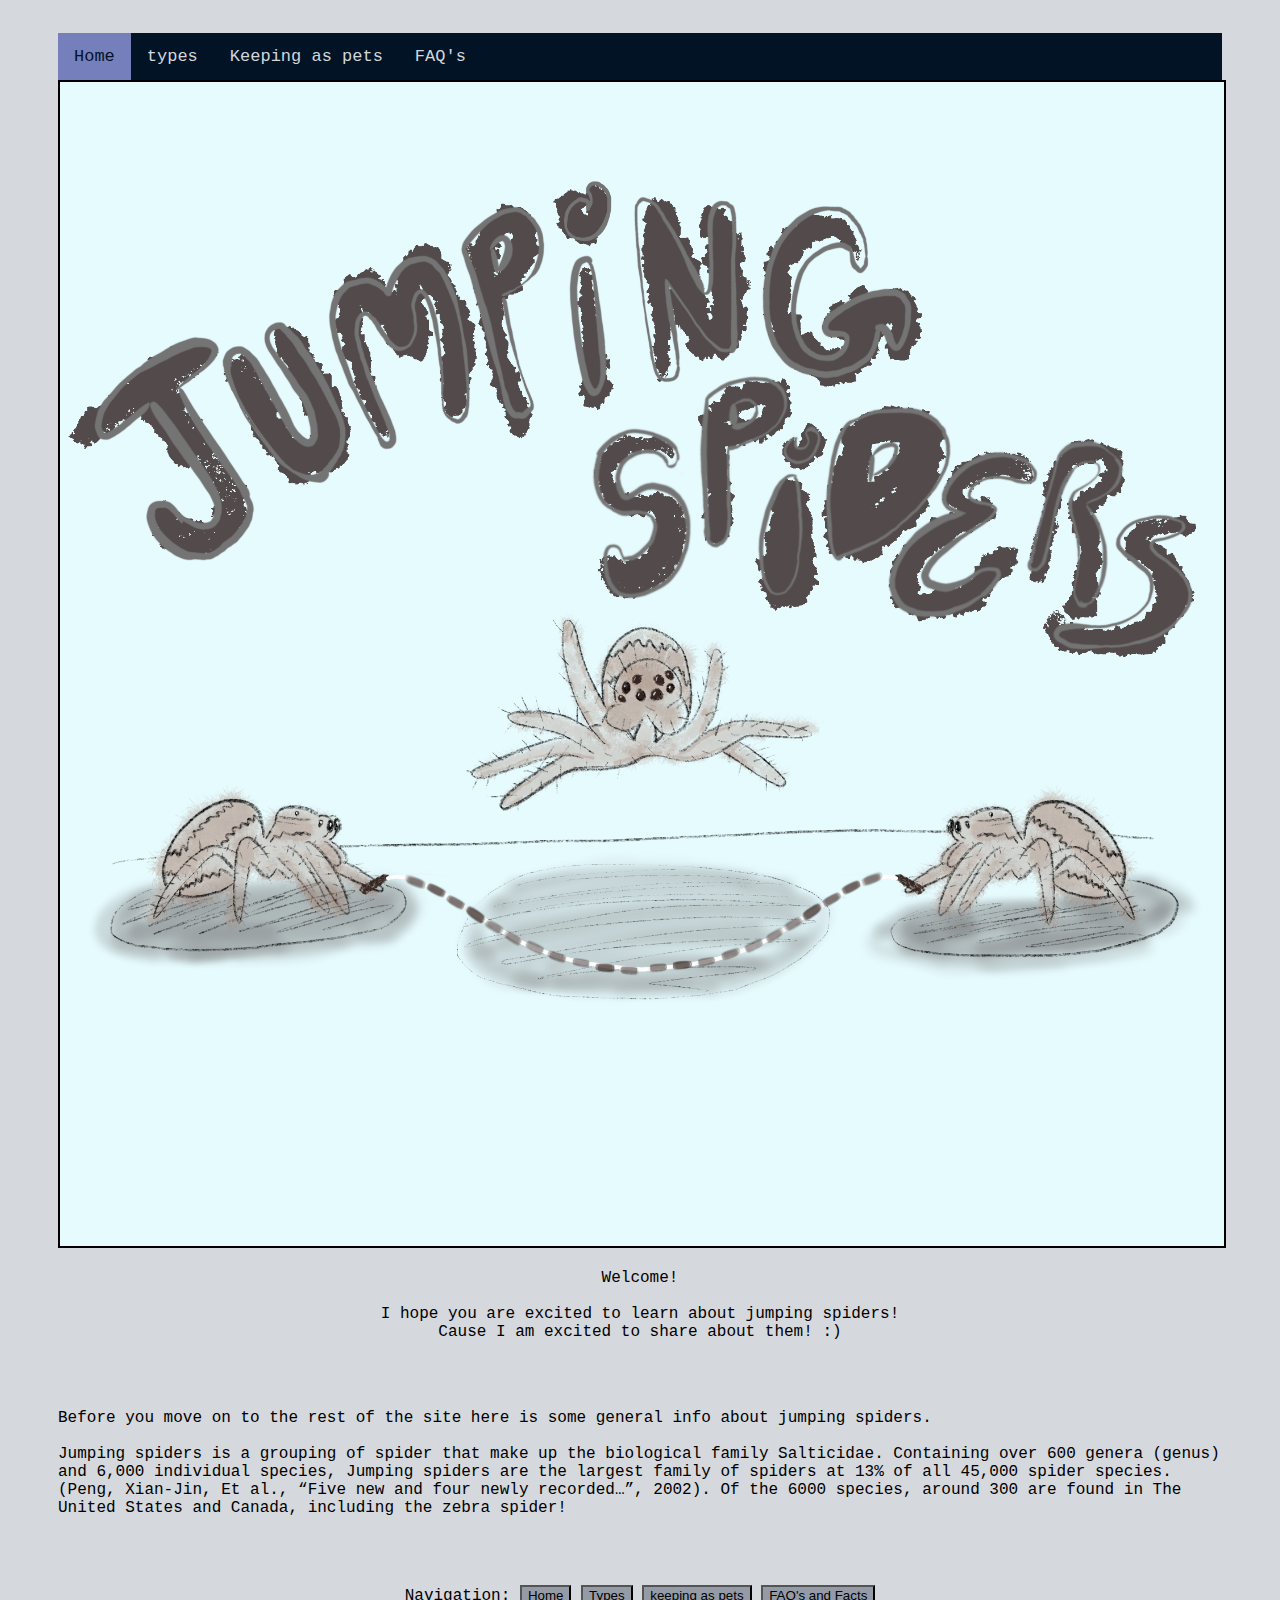
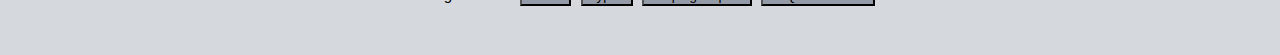
<file: index.html>
<!DOCTYPE html>
<html lang="en">
<meta charset="UTF-8">
<title>Homepage</title>
<meta name="viewport" content="width=device-width,initial-scale=1">
<link rel="stylesheet" href="./style-sheet.css">
<style= "background-color:#747FBC">
</style>
<script src=""></script>


	<!--- Code above this line will not be displayed on the browser --> 

	<body>

			<div class="topnav">
			  <a class="active" href="./index.html">Home</a>
			  <a href="./page-2-types/page2-types.html">types</a>
			  <a href="./page-3-keeping/page3-keeping.html">Keeping as pets</a>
			  <a href="./page-4-FAQ-and-facts/page4-FAQ.html">FAQ's</a>
			</div>
		
		
			<img width = 100%; height = width; border = 2; src="website-images/jumping_spider_banner_.png" alt="drawing of a spider jumping rope with two other spiders spinning the rope">
		

		<p>
		<center>
			Welcome!<br><br>

			I hope you are excited to learn about jumping spiders! <br>
			Cause I am excited to share about them! :)
		</center>
		</p>
<br>
<br>
	<p>
		Before you move on to the rest of the site here is some general info about jumping spiders.
<br>
<br>
		Jumping spiders is a grouping of spider that make up the biological family Salticidae. Containing over 600 genera (genus) and 6,000 individual species, Jumping spiders are the largest family of spiders at 13% of all 45,000 spider species. (Peng, Xian-Jin, Et al., “Five new and four newly recorded…”, 2002). Of the 6000 species, around 300 are found in The United States and Canada, including the zebra spider!
	</p>
	<br>
	<br>
	<p><center> Navigation:

		<button 
		onclick = "window.location.href = './index.html';" 
		style="background-color:#949ba6;"><a 
		>Home</a></button>

		<button 
		onclick = "window.location.href= './page-2-types/page2-types.html'"; style="background-color:#949ba6;"><a 
		>Types</a></button>

		<button
		onclick = "window.location.href= './page-3-keeping/page3-keeping.html'"
		style="background-color:#949ba6;"><a 
		>keeping as pets</a></button>

		<button 
		onclick = "window.location.href= './page-4-FAQ-and-facts/page4-FAQ.html'"
		style="background-color:#949ba6;"><a 
		>FAQ's and Facts</a></button>
	    </center>
		</p>
	</body>

</html>
</file>
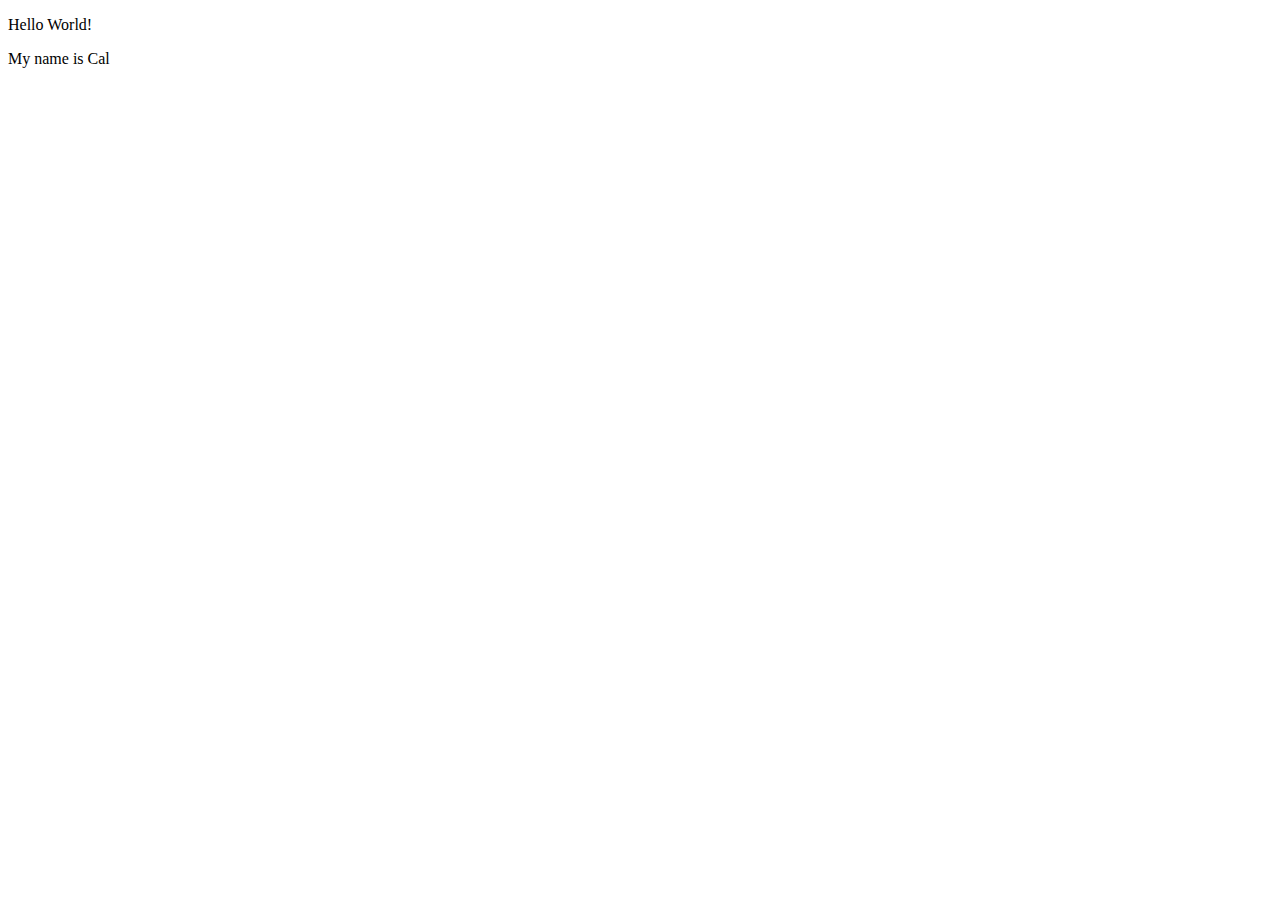
<file: Index.html.html>
<!DOCTYPE html>
<html lang="en">
<meta charset="UTF-8">
<title>Page Title</title>
<meta name="viewport" content="width=device-width,initial-scale=1">
<link rel="stylesheet" href="">
<style>
</style>
<script src=""></script>


	<!--- Code above this line will not be displayed on the browser --> 

	<body>

		<p> Hello World! </p>
		<p> My name is Cal </p>

	</body>

</html>
</file>
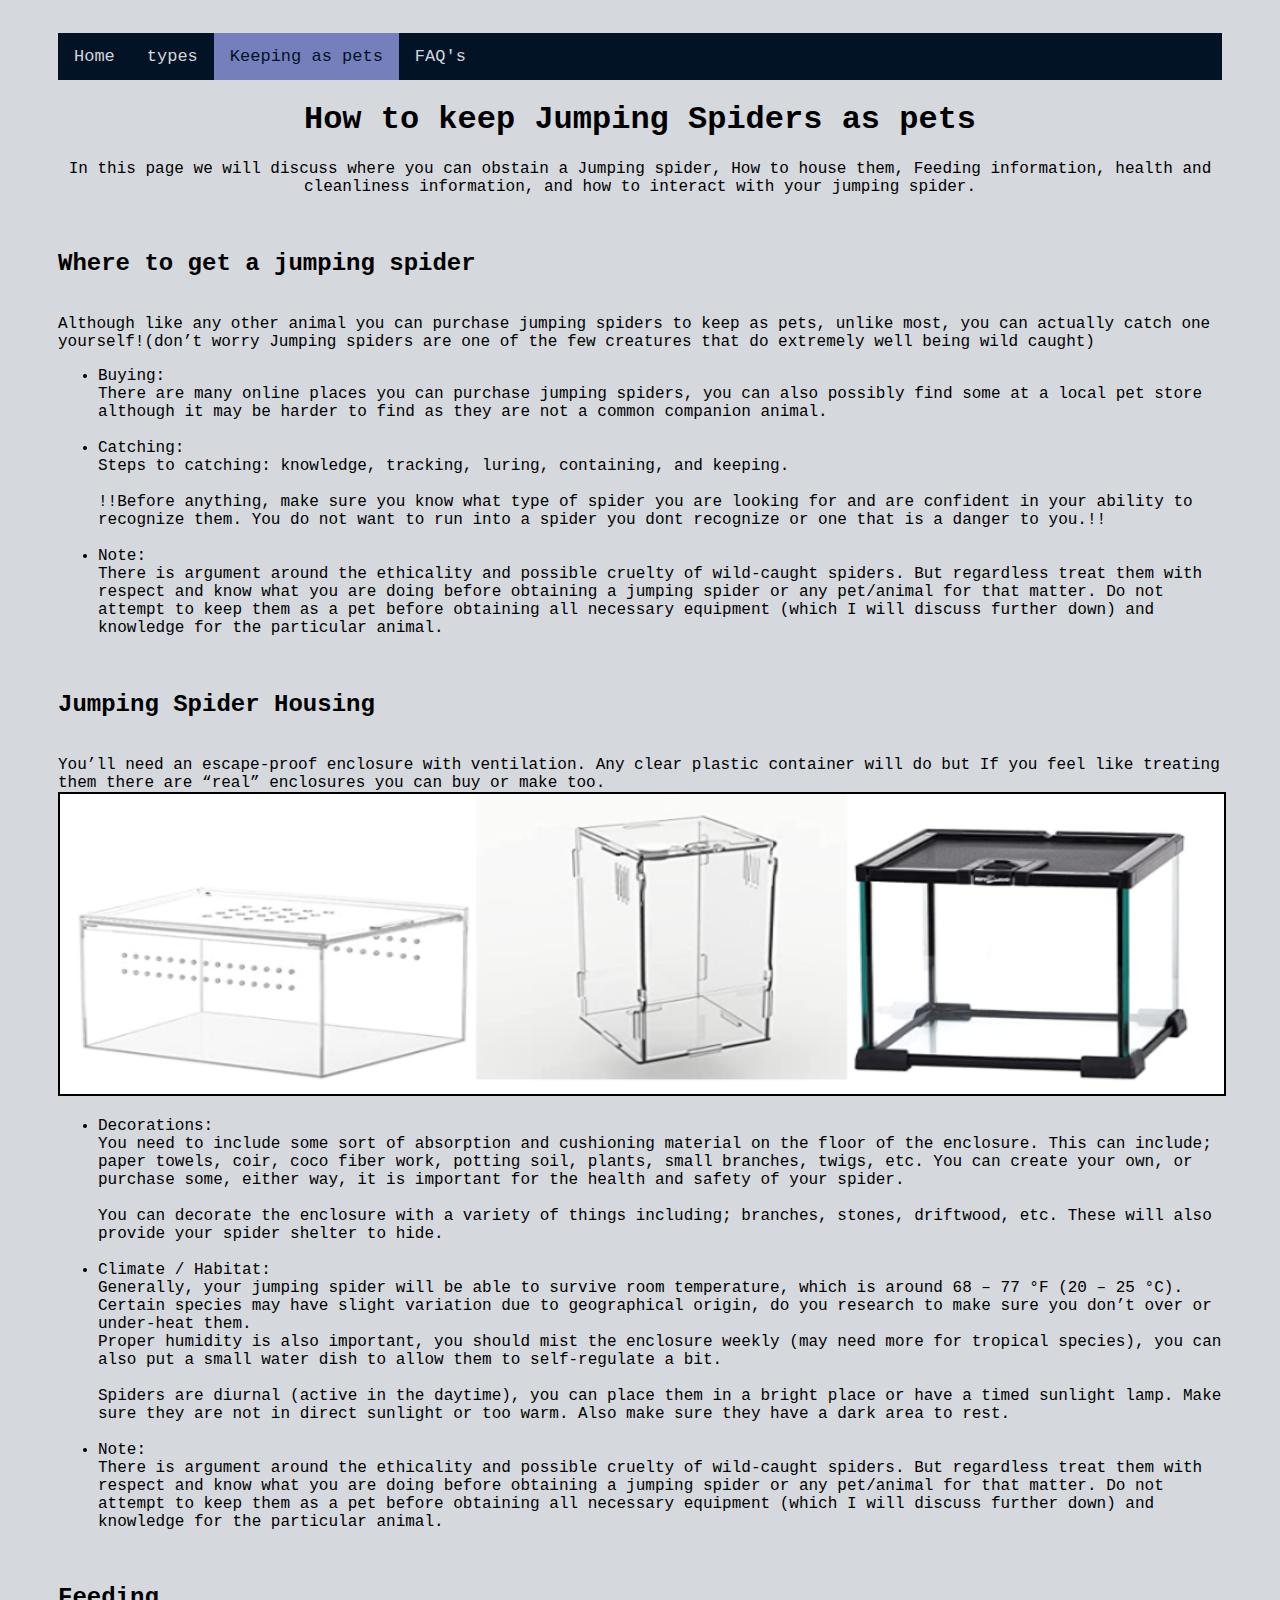
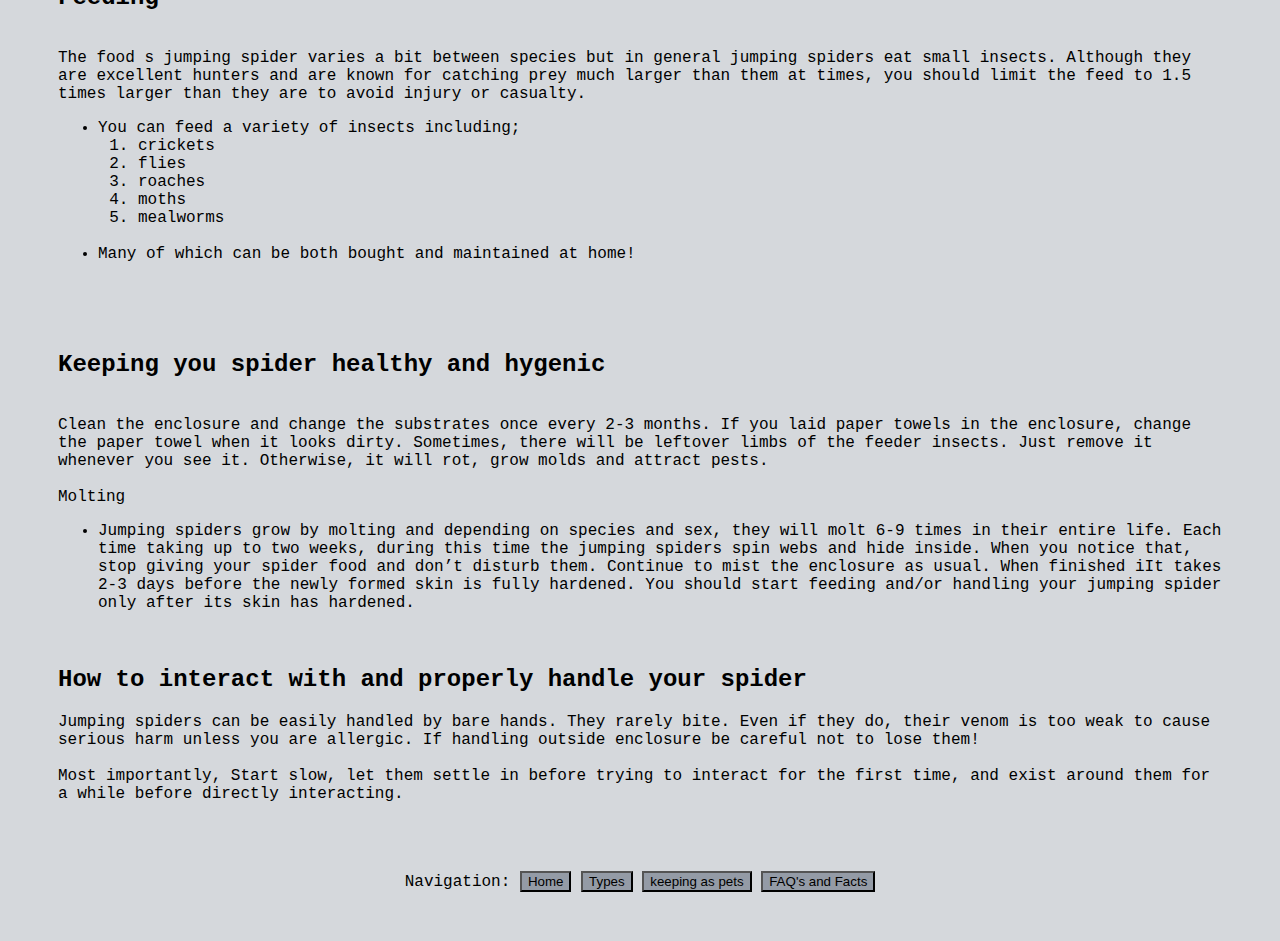
<file: page-3-keeping/page3-keeping.html>
<!DOCTYPE html>
<html lang="en">
<meta charset="UTF-8">
<title>keeping</title>
<meta name="viewport" content="width=device-width,initial-scale=1">
<link rel="stylesheet" href="../style-sheet.css">
<style>
</style>
<script src=""></script>


	<!--- Code above this line will not be displayed on the browser --> 

	<body>

		<div class="topnav">
			  <a href="../index.html">Home</a>
			  <a href="../page-2-types/page2-types.html">types</a>
			  <a class="active" href="./page-3-keeping/page3-keeping.html">Keeping as pets</a>
			  <a href="../page-4-FAQ-and-facts/page4-FAQ.html">FAQ's</a>
			</div>
		<p><h1><center>How to keep Jumping Spiders as pets</h1></center></p>

			<p><center>In this page we will discuss where you can obstain a Jumping spider, How to house them, Feeding information, health and cleanliness information, and how to interact with your jumping spider.</center></p>

		<br>

			<p>
				<h2>Where to get a jumping spider</h2>

				<br>

					Although like any other animal you can purchase jumping spiders to keep as pets, unlike most, you can actually catch one yourself!(don’t worry Jumping spiders are one of the few creatures that do extremely well being wild caught)

				<br>

				<ul>
					<li>Buying:
						<br>
						There are many online places you can purchase jumping spiders,  you can also possibly find some at a local pet store although it may be harder to find as they are not a common companion animal. 
					</li>
					<br>
					<li>Catching:
						<br>
						Steps to catching: knowledge, tracking, luring, containing, and keeping.
						<br>
						<br>
						!!Before anything, make sure you know what type of spider you are looking for and are confident in your ability to recognize them. You do not want to run into a spider you dont recognize or one that is a danger to you.!! 
					</li>
					<br>
					<li>Note:
						<br>
						There is argument around the ethicality and possible cruelty of wild-caught spiders. But regardless treat them with respect and know what you are doing before obtaining a jumping spider or any pet/animal for that matter. Do not attempt to keep them as a pet before obtaining all necessary equipment (which I will discuss further down) and knowledge for the particular animal.
					</li>
				</ul>
			</p>
<br>

			<p>
				<h2>Jumping Spider Housing</h2>

				<br>

					You’ll need an escape-proof enclosure with ventilation. Any clear plastic container will do but If you feel like treating them there are “real” enclosures you can buy or make too.

					<img width = 100%; height = 300; border = 2; src="../website-images/js-enclosure.png" alt="photo collage of three different types of purchasable spider enclosures. One square, one horizontally rectangular, and one vertically rectangular. ">

				<br>

				<ul>
					<li>Decorations:
						<br>
						You need to include some sort of absorption and cushioning material on the floor of the enclosure. This can include; paper towels, coir, coco fiber work, potting soil, plants, small branches, twigs, etc. You can create your own, or purchase some, either way, it is important for the health and safety of your spider. 
						<br>
						<br>
						 You can decorate the enclosure with a variety of things including;  branches, stones, driftwood, etc. These will also provide your spider shelter to hide.
					</li>
					<br>
					<li>Climate / Habitat:
						<br>
						Generally, your jumping spider will be able to survive room temperature, which is around 68 – 77 °F (20 – 25 °C). Certain species may have slight variation due to geographical origin, do you research to make sure you don’t over or under-heat them.
						<br>
						Proper humidity is also important, you should mist the enclosure weekly (may need more for tropical species), you can also put a small water dish to allow them to self-regulate a bit. 
						<br>
						<br>
						Spiders are diurnal (active in the daytime), you can place them in a bright place or have a timed sunlight lamp. Make sure they are not in direct sunlight or too warm. Also make sure they have a dark area to rest.  
						<br>
					</li>
					<br>
					<li>Note:
						<br>
						There is argument around the ethicality and possible cruelty of wild-caught spiders. But regardless treat them with respect and know what you are doing before obtaining a jumping spider or any pet/animal for that matter. Do not attempt to keep them as a pet before obtaining all necessary equipment (which I will discuss further down) and knowledge for the particular animal.
					</li>
				</ul>
			</p>
<br>

			<p>
				<h2>Feeding</h2>

				<br>
					The food s jumping spider varies a bit between species but in general jumping spiders eat small insects. Although they are excellent hunters and are known for catching prey much larger than them at times, you should limit the feed to 1.5 times larger than they are to avoid injury or casualty. 
				<ul>
					<li>You can feed a variety of insects including;
						<ol>
							<li>crickets</li>
							<li>flies</li>
							<li>roaches</li>
							<li>moths</li>
							<li>mealworms</li>
						</ol>
					</li>
					<br>
					 <li>Many of which can be both bought and maintained at home!
				</ul>
				<br>	
			</p>

<br>
			<p>
				<h2>Keeping you spider healthy and hygenic</h2>

				<br>
				Clean the enclosure and change the substrates once every 2-3 months. If you laid paper towels in the enclosure, change the paper towel when it looks dirty. Sometimes, there will be leftover limbs of the feeder insects. Just remove it whenever you see it. Otherwise, it will rot, grow molds and attract pests. 

				<br>
				<br>
				Molting
					<ul>
						<li>Jumping spiders grow by molting and depending on species and sex, they will molt 6-9 times in their entire life. Each time taking up to two weeks, during this time the jumping spiders spin webs and hide inside.  When you notice that, stop giving your spider food and don’t disturb them. Continue to mist the enclosure as usual. When finished iIt takes 2-3 days before the newly formed skin is fully hardened. You should start feeding and/or handling your jumping spider only after its skin has hardened.</li>
					</ul>
			</p>
<br>

			<p>
				<h2> How to interact with and properly handle your spider			
				</h2>
				Jumping spiders can be easily handled by bare hands. They rarely bite. Even if they do, their venom is too weak to cause serious harm unless you are allergic. If handling outside enclosure be careful not to lose them!
				<br>
				<br>
				Most importantly, Start slow, let them settle in before trying to interact for the first time, and exist around them for a while before directly interacting.

			</p>

			<br>
		<br>
        <p><center> Navigation:

		<button 
		onclick = "window.location.href = '../index.html';" 
		style="background-color:#949ba6;"><a 
		>Home</a></button>

		<button 
		onclick = "window.location.href= '../page-2-types/page2-types.html'"; style="background-color:#949ba6;"><a 
		>Types</a></button>

		<button
		onclick = "window.location.href= './page-3-keeping/page3-keeping.html'"
		style="background-color:#949ba6;"><a 
		>keeping as pets</a></button>

		<button 
		onclick = "window.location.href= '../page-4-FAQ-and-facts/page4-FAQ.html'"
		style="background-color:#949ba6;"><a 
		>FAQ's and Facts</a></button>
	    </center>
		</p>
	</body>

</html>
</file>
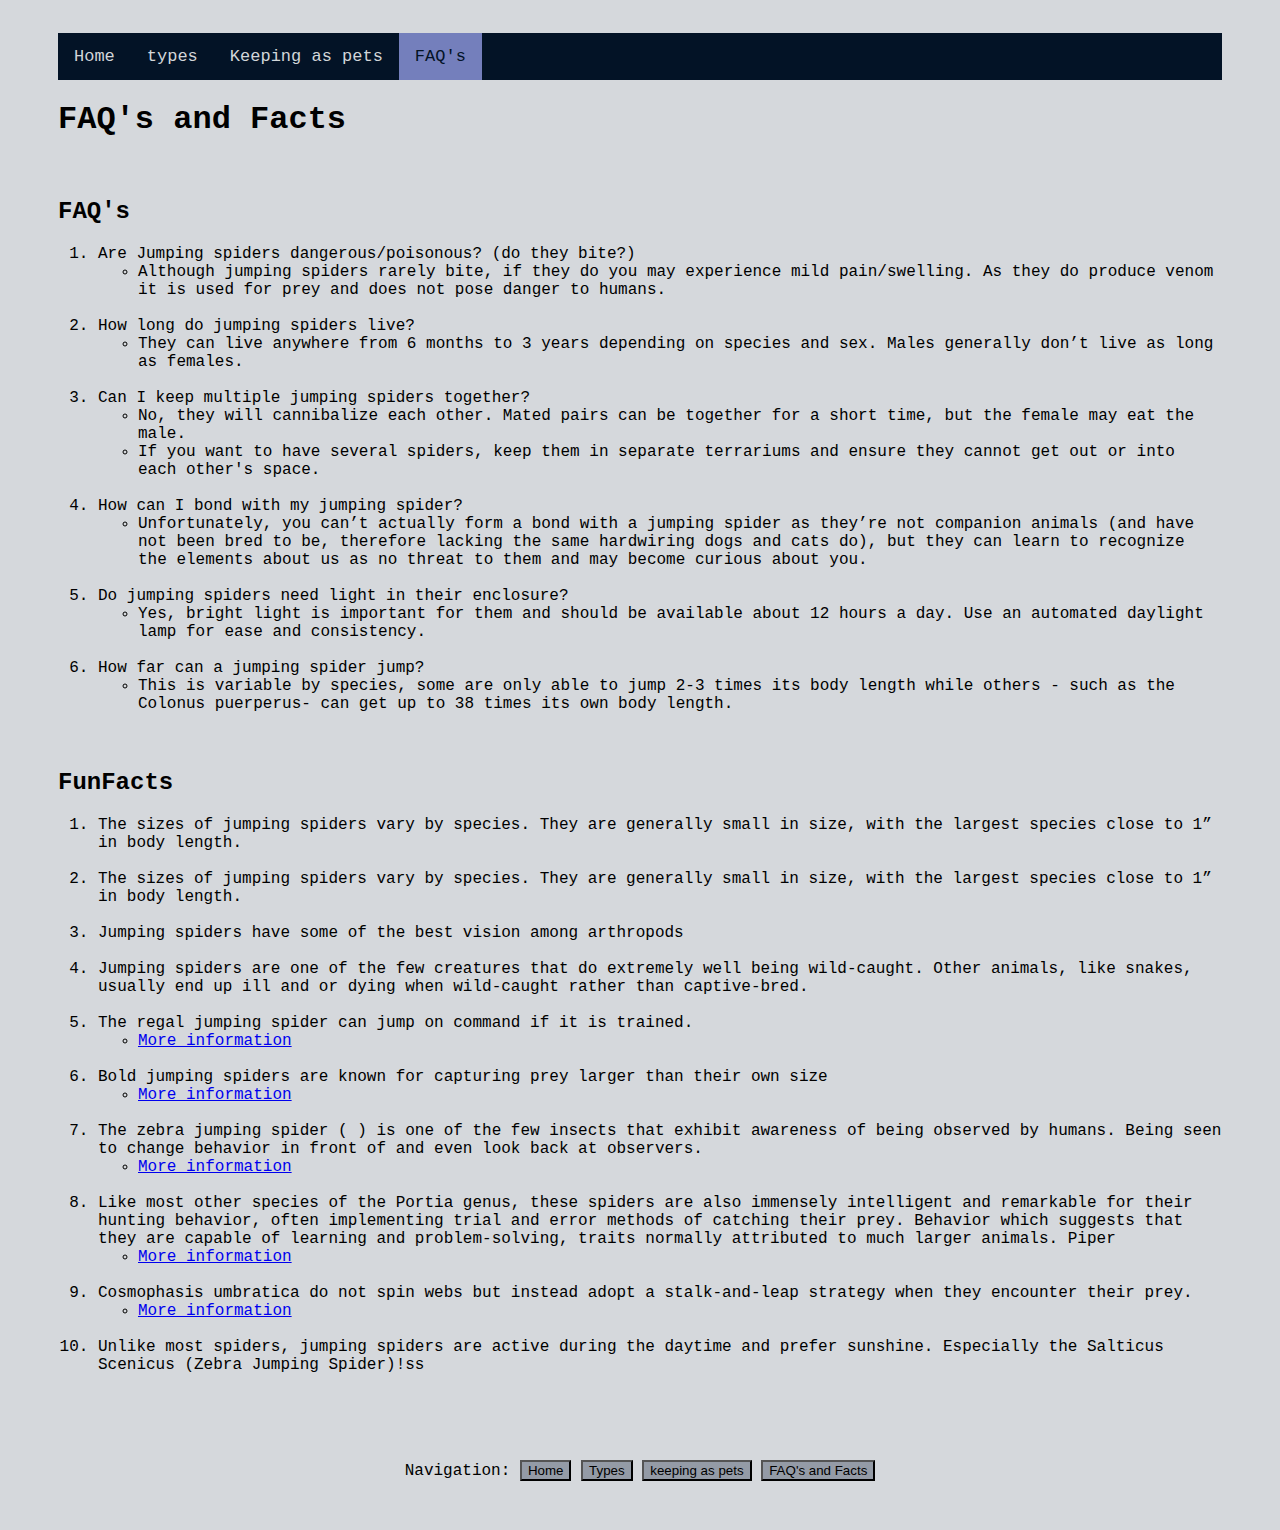
<file: page-4-FAQ-and-facts/page4-FAQ.html>
<!DOCTYPE html>
<html lang="en">
<meta charset="UTF-8">
<title>FAQ</title>
<meta name="viewport" content="width=device-width,initial-scale=1">
<link rel="stylesheet" href="../style-sheet.css">
<style>
</style>
<script src=""></script>


	<!--- Code above this line will not be displayed on the browser --> 

	<body>
		<div class="topnav">
			  <a href="../index.html">Home</a>
			  <a href="../page-2-types/page2-types.html">types</a>
			  <a href="../page-3-keeping/page3-keeping.html">Keeping as pets</a>
			  <a class="active" href="./page-4-FAQ-and-facts/page4-FAQ.html">FAQ's</a>
		</div>

		<p><h1>FAQ's and Facts</h1></p>
		<br>
		<p>
			<h2>FAQ's</h2>

				<ol>
					<li>Are Jumping spiders dangerous/poisonous? (do they bite?)</li>
						<ul>
							<li>Although jumping spiders rarely bite, if they do you may experience mild pain/swelling. As they do produce venom it is used for prey and does not pose danger to humans.</li>
						</ul>
						<br>
					<li>How long do jumping spiders live?</li>
						<ul>
							<li>They can live anywhere from 6 months to 3 years depending on species and sex. Males generally don’t live as long as females. </li>
						</ul>
						<br>
					<li>Can I keep multiple jumping spiders together?</li>
						<ul>
							<li>No, they will cannibalize each other. Mated pairs can be together for a short time, but the female may eat the male.</li>
							<li>If you want to have several spiders, keep them in separate terrariums and ensure they cannot get out or into each other's space.</li>
						</ul>
						<br>
					<li>How can I bond with my jumping spider?</li>
						<ul>
							<li>Unfortunately, you can’t actually form a bond with a jumping spider as they’re not companion animals (and have not been bred to be, therefore lacking the same hardwiring dogs and cats do), but they can learn to recognize the elements about us as no threat to them and may become curious about you.</li>
						</ul>
						<br>
					<li>Do jumping spiders need light in their enclosure?</li>
						<ul>
							<li>Yes, bright light is important for them and should be available about 12 hours a day. Use an automated daylight lamp for ease and consistency. </li>
						</ul>
						<br>
					<li>How far can a jumping spider jump?</li>
						<ul>
							<li>This is variable by species, some are only able to jump 2-3 times its body length while others - such as the Colonus puerperus- can get up to 38 times its own body length. </li>
						</ul>
						<br>
						<br>
				</ol>
		</p>
		<p>
			<h2>FunFacts</h2>

			<ol>
					<li>The sizes of jumping spiders vary by species. They are generally small in size, with the largest species close to 1” in body length.</li>
						
						<br>
					<li>The sizes of jumping spiders vary by species. They are generally small in size, with the largest species close to 1” in body length.</li>
						
						<br>
					<li>Jumping spiders have some of the best vision among arthropods</li>
						
						<br>
					<li>Jumping spiders are one of the few creatures that do extremely well being wild-caught. Other animals, like snakes, usually end up ill and or dying when wild-caught rather than captive-bred. </li>
						
						<br>
					<li>The regal jumping spider can jump on command if it is trained.</li>
						<ul>
							<li><a href="https://spideridentifications.com/regal-jumping.html">More information</a></li>
						</ul>
						<br>
					<li>Bold jumping spiders are known for capturing prey larger than their own size </li>
						<ul>
							<li><a href="https://spideridentifications.com/bold-jumping.html">More information</a></li>
						</ul>
						<br>
					<li>The zebra jumping spider ( ) is one of the few insects that exhibit awareness of being observed by humans. Being seen to change behavior in front of and even look back at observers.</li>
						<ul>
							<li><a href="https://www.inaturalist.org/guide_taxa/371294#:~:text=Zebra%20spiders%20are%20often%20noted,salticus%20scenicus%2C%20theatrical%20jumper">More information</a></li>
						</ul>
						<br>
					<li>Like most other species of the Portia genus, these spiders are also immensely intelligent and remarkable for their hunting behavior, often implementing trial and error methods of catching their prey. Behavior which suggests that they are capable of learning and problem-solving, traits normally attributed to much larger animals. Piper</li>
						<ul>
							<li><a href="https://archive.org/details/extraordinaryani0000pipe">More information</a></li>
						</ul>
						<br>
					<li>Cosmophasis umbratica do not spin webs but instead adopt a stalk-and-leap strategy when they encounter their prey.</li>
						<ul>
							<li><a href="https://wiki.nus.edu.sg/display/TAX/Cosmophasis+umbratica+-+Shiny+Green+Jumping+Spider">More information</a></li>
						</ul>
						<br>
					<li>Unlike most spiders, jumping spiders are active during the daytime and prefer sunshine. Especially the Salticus Scenicus (Zebra Jumping Spider)!ss</li>
						
						<br>
			</ol>
		</p>
				<br>
				<br>
		        <p><center> Navigation:

				<button 
				onclick = "window.location.href = '../index.html';" 
				style="background-color:#949ba6;"><a 
				>Home</a></button>

				<button 
				onclick = "window.location.href= '../page-2-types/page2-types.html'"; style="background-color:#949ba6;"><a 
				>Types</a></button>

				<button
				onclick = "window.location.href= '../page-3-keeping/page3-keeping.html'"
				style="background-color:#949ba6;"><a 
				>keeping as pets</a></button>

				<button 
				onclick = "window.location.href= './page-4-FAQ-and-facts/page4-FAQ.html'"
				style="background-color:#949ba6;"><a 
				>FAQ's and Facts</a></button>
			    </center>
				</p>
	</body>

</html>
</file>
<file: style-sheet.css>
/* Add a black background color to the top navigation */
.topnav {
  background-color: #031326;
  overflow: hidden;
}

/* Style the links inside the navigation bar */
.topnav a {
  float: left;
  color: #d2d6d9;
  background-color: #031326;
  text-align: center;
  padding: 14px 16px;
  text-decoration: none;
  font-size: 17px;
}

/* Change the color of links on hover */
.topnav a:hover {
  background-color: #3e4c59;
  color: black;
}

/* Add a color to the active/current link */
.topnav a.active {
  background-color: #747fbc;
  color: #031326;
}
body {background-color: #d5d8dc; font-family: 'Courier New', monospace; padding: 25px 50px;}
</file>
